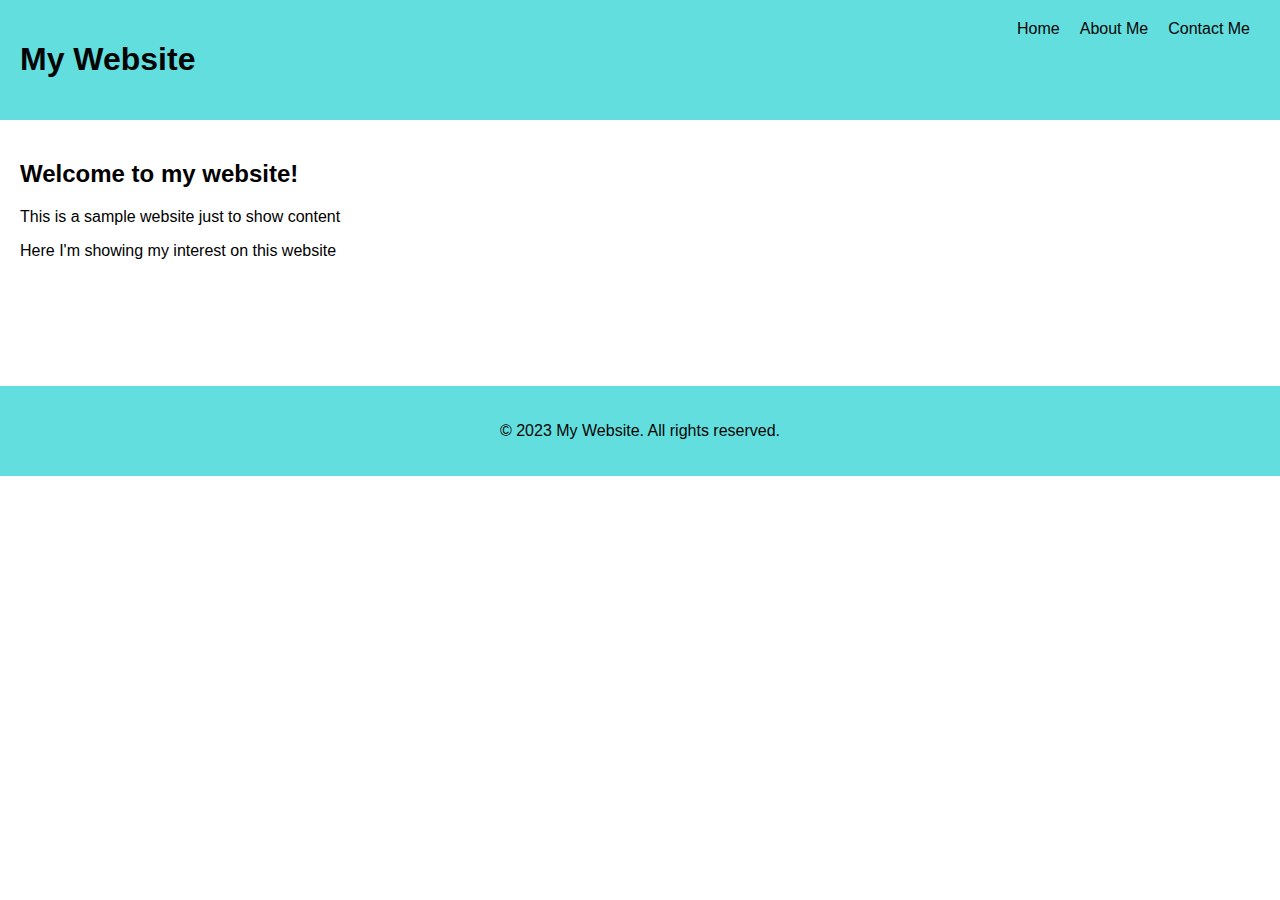
<file: Assignment 2/index.html>
<!DOCTYPE html>
<html>
<head>
	<title>My Website - Home</title>
	<link rel="stylesheet" type="text/css" href="style.css">
</head>
<body>
	<header>
		<h1>My Website</h1>
		<nav>
			<ul>
				<li><a href="index.html">Home</a></li>
				<li><a href="about.html">About Me</a></li>
				<li><a href="contact.html">Contact Me</a></li>
			</ul>
		</nav>
	</header>
	<main>
		<h2>Welcome to my website!</h2>
		<p>This is a sample website just to show content</p>
		<p>Here I'm showing my interest on this website</p>
	</main> <br><br><br><br><br>
	<footer>
		<p>&copy; 2023 My Website. All rights reserved.</p>
	</footer>
</body>
</html>
</file>
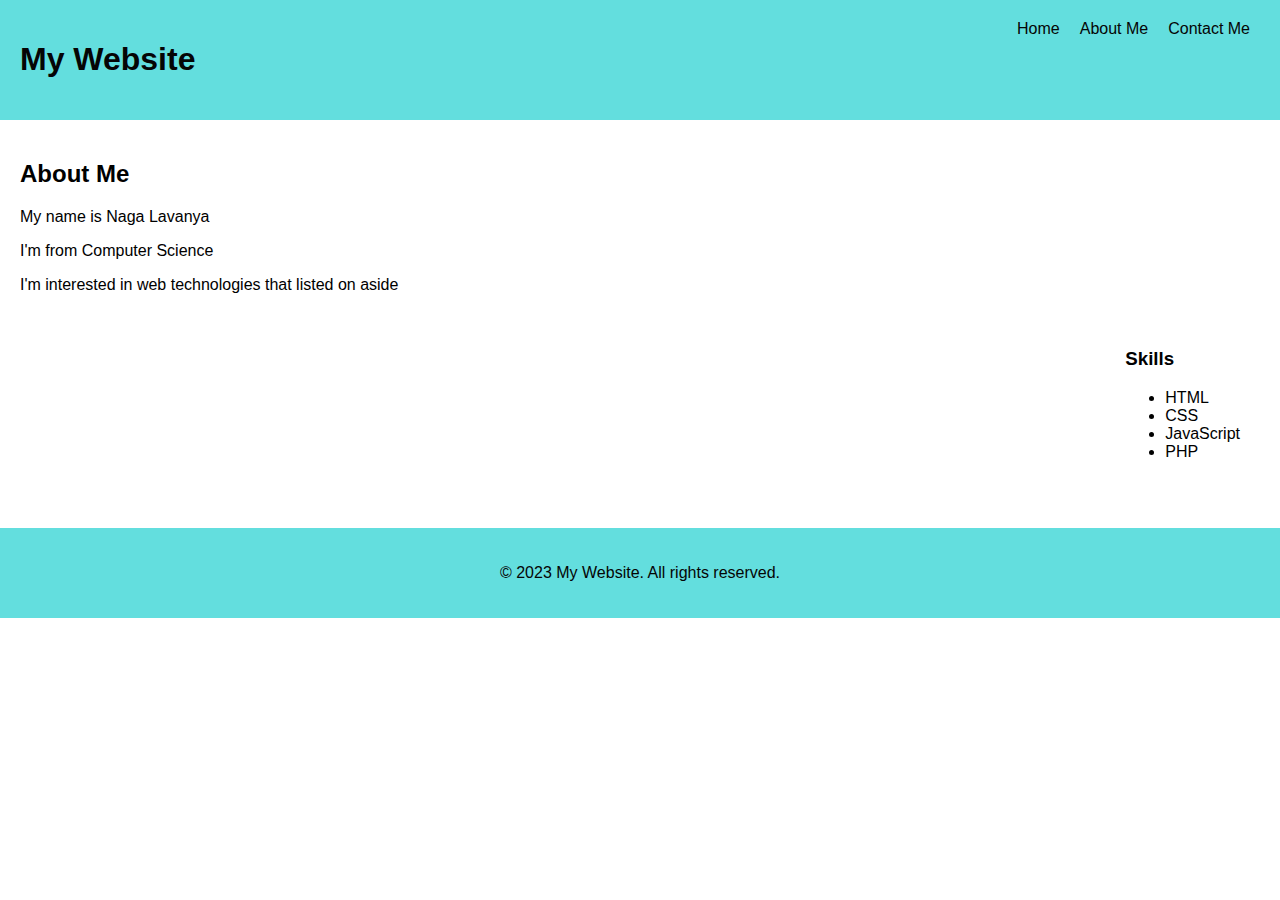
<file: Assignment 2/about.html>
<!DOCTYPE html>
<html lang="en">
<head>
  <meta charset="UTF-8">
  <title>About Me</title>
  <link rel="stylesheet" href="style.css">
</head>
<body>
  <header>
    <h1>My Website</h1>
    <nav>
      <ul>
        <li><a href="index.html">Home</a></li>
        <li><a href="about.html">About Me</a></li>
        <li><a href="contact.html">Contact Me</a></li>
      </ul>
    </nav>
  </header>
  <main>
    <h2>About Me</h2>
    <p>My name is Naga Lavanya</p>
    <p> I'm from Computer Science </p>
    <p>I'm interested in web technologies that listed on aside </p>
    <aside>
    <h3>Skills</h3>
    <ul>
      <li>HTML</li>
      <li>CSS</li>
      <li>JavaScript</li>
      <li>PHP</li>
    </ul>
    </aside>
  </main> <br><br><br><br><br><br><br><br><br><br><br>
  <footer>
    <p>&copy; 2023 My Website. All rights reserved.</p>
  </footer>
</body>
</html>
</file>
<file: Assignment 2/style.css>
body {
    margin: 0;
    padding: 0;
    font-family: Arial, sans-serif;
  }
  
  header {
    background-color: #63dede;
    color: #050505;
    padding: 20px;
    display: flex;
    justify-content: space-between;
  }
  
  nav ul {
    list-style: none;
    display: flex;
    margin: 0;
    padding: 0;
  }
  
  nav li {
    margin: 0 10px;
  }
  
  nav a {
    color: #050505;
    text-decoration: none;
  }
  
  aside {
    float: right;
    background-color: #fff;
    padding: 20px;
  }
  
  main {
    padding: 20px;
  }
  
  footer {
    background-color: #63dede;
    color: #050505;
    padding: 20px;
    text-align: center;
  }
</file>
